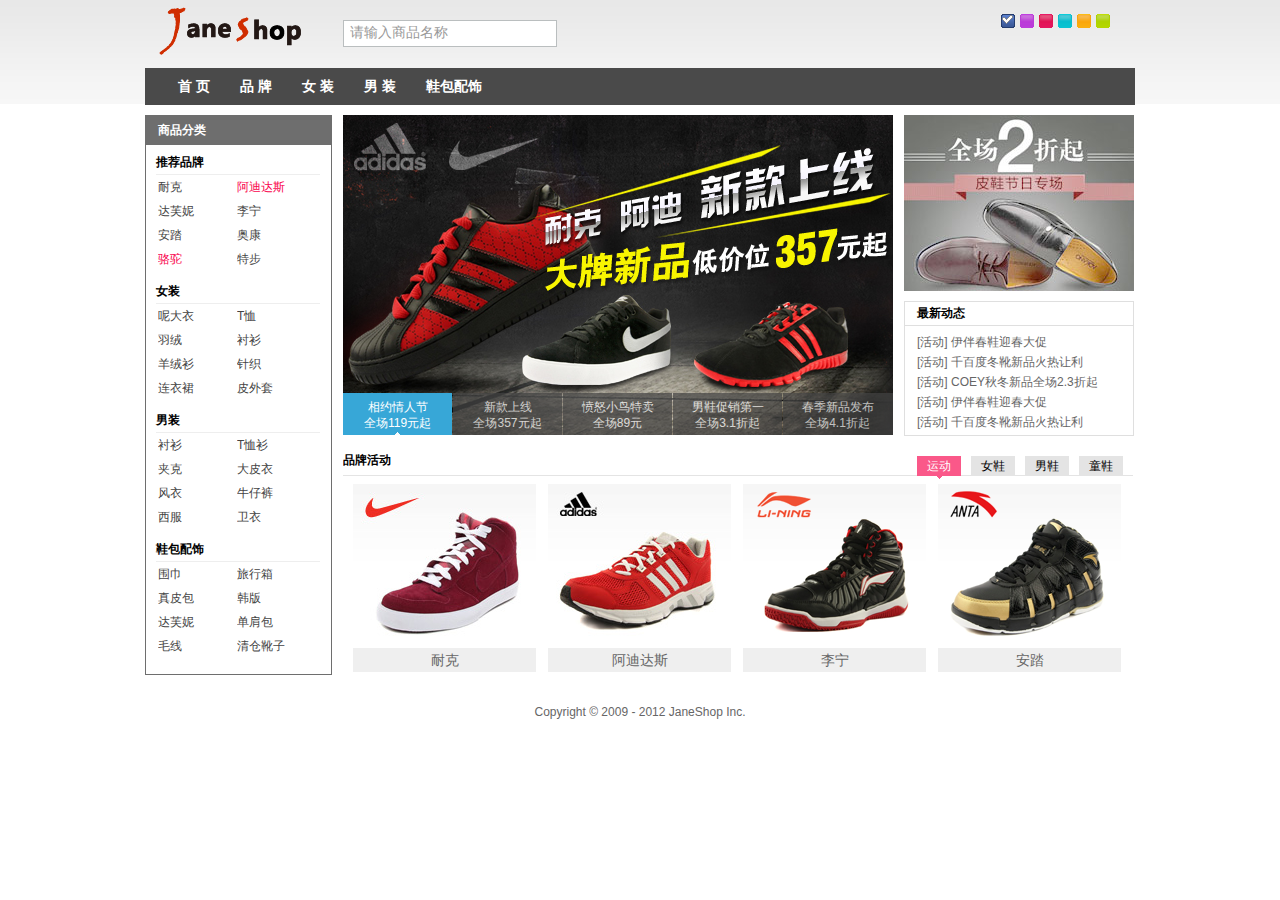
<file: lianxi/实例练习/index.html>
<!DOCTYPE html PUBLIC "-//W3C//DTD XHTML 1.0 Transitional//EN"
        "http://www.w3.org/TR/xhtml1/DTD/xhtml1-transitional.dtd">
<html xmlns="http://www.w3.org/1999/xhtml">
<head>
    <meta http-equiv="Content-Type" content="text/html; charset=utf-8"/>
    <title>Jane shopping</title>
    <link rel="stylesheet" href="styles/reset.css" type="text/css"/>
    <link rel="stylesheet" href="styles/main.css" type="text/css"/>
    <link rel="stylesheet" href="styles/skin/skin_0.css" type="text/css" id="cssfile"/>

</head>
<body>
<!--头部开始-->
<div id="header">
    <div class="contWidth">
        <a class="logo" href="#nogo"><img src="images/logo.gif" alt="JaneShop"/></a>
        <div class="search">
            <input type="text" id="inputSearch" class="" value="请输入商品名称"/>
        </div>
        <ul id="skin">
            <li id="skin_0" title="蓝色" class="selected">蓝色</li>
            <li id="skin_1" title="紫色">紫色</li>
            <li id="skin_2" title="红色">红色</li>
            <li id="skin_3" title="天蓝色">天蓝色</li>
            <li id="skin_4" title="橙色">橙色</li>
            <li id="skin_5" title="淡绿色">淡绿色</li>
        </ul>
        <!-- 导航 start -->
        <div id="nav" class="mainNav">
            <ul class="nav">
                <li><a href="#">首 页</a></li>
                <li><a href="#">品 牌</a>
                    <div class="jnNav">
                        <div class="subitem">
                            <dl class="fore">
                                <dt>
                                    <a href="#nogo">品牌：</a>
                                </dt>
                                <dd>
                                    <em><a href="#nogo">耐克</a></em>
                                    <em><a href="#nogo">阿迪达斯</a></em>
                                    <em><a href="#nogo">达芙妮</a></em>
                                    <em><a href="#nogo">李宁</a></em>
                                    <em><a href="#nogo">安踏</a></em>
                                    <em><a href="#nogo">奥康</a></em>
                                    <em><a href="#nogo">骆驼</a></em>
                                    <em><a href="#nogo">特步</a></em>
                                    <em><a href="#nogo">耐克</a></em>
                                    <em><a href="#nogo">阿迪达斯</a></em>
                                    <em><a href="#nogo">达芙妮</a></em>
                                    <em><a href="#nogo">李宁</a></em>
                                    <em class="noborder"><a href="#nogo">特步</a></em>
                                </dd>
                            </dl>
                            <dl>
                                <dt>
                                    <a href="#nogo">品牌：</a>
                                </dt>
                                <dd>
                                    <em><a href="#nogo">耐克</a></em>
                                    <em><a href="#nogo">阿迪达斯</a></em>
                                    <em><a href="#nogo">达芙妮</a></em>
                                    <em><a href="#nogo">李宁</a></em>
                                    <em><a href="#nogo">安踏</a></em>
                                    <em><a href="#nogo">奥康</a></em>
                                    <em><a href="#nogo">骆驼</a></em>
                                    <em><a href="#nogo">特步</a></em>
                                    <em><a href="#nogo">耐克</a></em>
                                    <em><a href="#nogo">阿迪达斯</a></em>
                                    <em><a href="#nogo">达芙妮</a></em>
                                    <em><a href="#nogo">李宁</a></em>
                                    <em class="noborder"><a href="#nogo">特步</a></em>
                                </dd>
                            </dl>
                        </div>
                    </div>
                </li>
                <li><a href="#">女 装</a>
                    <div class="jnNav">
                        <div class="subitem">
                            <dl class="fore">
                                <dt>
                                    <a href="#nogo">女 装：</a>
                                </dt>
                                <dd>
                                    <em><a href="#nogo">耐克</a></em>
                                    <em><a href="#nogo">阿迪达斯</a></em>
                                    <em><a href="#nogo">达芙妮</a></em>
                                    <em><a href="#nogo">李宁</a></em>
                                    <em><a href="#nogo">安踏</a></em>
                                    <em><a href="#nogo">奥康</a></em>
                                    <em><a href="#nogo">骆驼</a></em>
                                    <em><a href="#nogo">特步</a></em>
                                    <em><a href="#nogo">耐克</a></em>
                                    <em><a href="#nogo">阿迪达斯</a></em>
                                    <em><a href="#nogo">达芙妮</a></em>
                                    <em><a href="#nogo">李宁</a></em>
                                    <em class="noborder"><a href="#nogo">特步</a></em>
                                </dd>
                            </dl>
                            <dl>
                                <dt>
                                    <a href="#nogo">女 装：</a>
                                </dt>
                                <dd>
                                    <em><a href="#nogo">耐克</a></em>
                                    <em><a href="#nogo">阿迪达斯</a></em>
                                    <em><a href="#nogo">达芙妮</a></em>
                                    <em><a href="#nogo">李宁</a></em>
                                    <em><a href="#nogo">安踏</a></em>
                                    <em><a href="#nogo">奥康</a></em>
                                    <em><a href="#nogo">骆驼</a></em>
                                    <em><a href="#nogo">特步</a></em>
                                    <em><a href="#nogo">耐克</a></em>
                                    <em><a href="#nogo">阿迪达斯</a></em>
                                    <em><a href="#nogo">达芙妮</a></em>
                                    <em><a href="#nogo">李宁</a></em>
                                    <em class="noborder"><a href="#nogo">特步</a></em>
                                </dd>
                            </dl>
                        </div>
                    </div>
                </li>
                <li><a href="#">男 装</a>
                    <div class="jnNav">
                        <div class="subitem">
                            <dl class="fore">
                                <dt>
                                    <a href="#nogo">男 装：</a>
                                </dt>
                                <dd>
                                    <em><a href="#nogo">耐克</a></em>
                                    <em><a href="#nogo">阿迪达斯</a></em>
                                    <em><a href="#nogo">达芙妮</a></em>
                                    <em><a href="#nogo">李宁</a></em>
                                    <em><a href="#nogo">安踏</a></em>
                                    <em><a href="#nogo">奥康</a></em>
                                    <em><a href="#nogo">骆驼</a></em>
                                    <em><a href="#nogo">特步</a></em>
                                    <em><a href="#nogo">耐克</a></em>
                                    <em><a href="#nogo">阿迪达斯</a></em>
                                    <em><a href="#nogo">达芙妮</a></em>
                                    <em><a href="#nogo">李宁</a></em>
                                    <em class="noborder"><a href="#nogo">特步</a></em>
                                </dd>
                            </dl>
                            <dl>
                                <dt>
                                    <a href="#nogo">男 装：</a>
                                </dt>
                                <dd>
                                    <em><a href="#nogo">耐克</a></em>
                                    <em><a href="#nogo">阿迪达斯</a></em>
                                    <em><a href="#nogo">达芙妮</a></em>
                                    <em><a href="#nogo">李宁</a></em>
                                    <em><a href="#nogo">安踏</a></em>
                                    <em><a href="#nogo">奥康</a></em>
                                    <em><a href="#nogo">骆驼</a></em>
                                    <em><a href="#nogo">特步</a></em>
                                    <em><a href="#nogo">耐克</a></em>
                                    <em><a href="#nogo">阿迪达斯</a></em>
                                    <em><a href="#nogo">达芙妮</a></em>
                                    <em><a href="#nogo">李宁</a></em>
                                    <em class="noborder"><a href="#nogo">特步</a></em>
                                </dd>
                            </dl>
                        </div>
                    </div>
                </li>
                <li><a href="#">鞋包配饰</a></li>
            </ul>
        </div>
        <!-- 导航 end -->
    </div>
</div>
<!--头部结束-->
<!--主体开始-->
<div id="content">
    <div class="janeshop">
        <!-- 商品分类 start -->
        <div id="jnCatalog">
            <h2 title="商品分类">商品分类</h2>
            <div class="jnCatainfo">
                <h3>推荐品牌</h3>
                <ul>
                    <li><a href="#nogo">耐克</a></li>
                    <li><a href="#nogo" class="promoted">阿迪达斯</a></li>
                    <li><a href="#nogo">达芙妮</a></li>
                    <li><a href="#nogo">李宁</a></li>
                    <li><a href="#nogo">安踏</a></li>
                    <li><a href="#nogo">奥康</a></li>
                    <li><a href="#nogo" class="promoted">骆驼</a></li>
                    <li><a href="#nogo">特步</a></li>
                </ul>
                <br class="clear"/>
                <h3>女装</h3>
                <ul>
                    <li><a href="#nogo">呢大衣</a></li>
                    <li><a href="#nogo">T恤</a></li>
                    <li><a href="#nogo">羽绒</a></li>
                    <li><a href="#nogo">衬衫</a></li>
                    <li><a href="#nogo">羊绒衫</a></li>
                    <li><a href="#nogo">针织</a></li>
                    <li><a href="#nogo">连衣裙</a></li>
                    <li><a href="#nogo">皮外套</a></li>
                </ul>
                <br class="clear"/>
                <h3>男装</h3>
                <ul>
                    <li><a href="#nogo">衬衫</a></li>
                    <li><a href="#nogo">T恤衫</a></li>
                    <li><a href="#nogo">夹克</a></li>
                    <li><a href="#nogo">大皮衣</a></li>
                    <li><a href="#nogo">风衣</a></li>
                    <li><a href="#nogo">牛仔裤</a></li>
                    <li><a href="#nogo">西服</a></li>
                    <li><a href="#nogo">卫衣</a></li>
                </ul>
                <br class="clear"/>
                <h3>鞋包配饰</h3>
                <ul>
                    <li><a href="#nogo">围巾</a></li>
                    <li><a href="#nogo">旅行箱</a></li>
                    <li><a href="#nogo">真皮包</a></li>
                    <li><a href="#nogo">韩版</a></li>
                    <li><a href="#nogo">达芙妮</a></li>
                    <li><a href="#nogo">单肩包</a></li>
                    <li><a href="#nogo">毛线</a></li>
                    <li><a href="#nogo">清仓靴子</a></li>
                </ul>
                <br class="clear"/>
            </div>
        </div>
        <!-- 商品分类 end -->

        <!-- 大屏广告 start -->
        <div id="jnImageroll">
            <a href="#nogo" id="JS_imgWrap">
                <img src="images/ads/1.jpg" alt="相约情人节"/>
                <img src="images/ads/2.jpg" alt="新款上线"/>
                <img src="images/ads/3.jpg" alt="愤怒小鸟特卖"/>
                <img src="images/ads/4.jpg" alt="男鞋促销第一波"/>
                <img src="images/ads/5.jpg" alt="春季新品发布"/>
            </a>
            <div>
                <a href="###1" class="chos"><em>相约情人节</em><em>全场119元起</em></a>
                <a href="###2"><em>新款上线</em><em>全场357元起</em></a>
                <a href="###3"><em>愤怒小鸟特卖</em><em>全场89元</em></a>
                <a href="###4"><em>男鞋促销第一波</em><em>全场3.1折起</em></a>
                <a href="###5" class="last"><em>春季新品发布</em><em>全场4.1折起</em></a>
            </div>
        </div>
        <!-- 大屏广告 end -->

        <!-- 最新动态 start -->
        <div id="jnNotice">
            <div id="jnMiaosha">
                <a href="#nogo" class="JS_css3"><img src="images/upload/20120216.jpg" alt="冬品清仓"/></a>
            </div>
            <div id="jnNoticeInfo">
                <h2 title="最新动态">最新动态</h2>
                <ul>
                    <li><a href="###1" class="tooltip" title="[活动] 伊伴春鞋迎春大促">[活动] 伊伴春鞋迎春大促</a></li>
                    <li><a href="###2" class="tooltip" title="[活动] 千百度冬靴新品火热让利">[活动] 千百度冬靴新品火热让利</a></li>
                    <li><a href="###3" class="tooltip" title="[活动] COEY秋冬新品全场2.3折起">[活动] COEY秋冬新品全场2.3折起</a></li>
                    <li><a href="###4" class="tooltip" title="[活动] 伊伴春鞋迎春大促">[活动] 伊伴春鞋迎春大促</a></li>
                    <li><a href="###5" class="tooltip" title="[活动] 千百度冬靴新品火热让利">[活动] 千百度冬靴新品火热让利</a></li>
                    <li><a href="###6" class="tooltip" title="[活动] COEY秋冬新品全场2.3折起">[活动] COEY秋冬新品全场2.3折起</a></li>
                </ul>
                <br class="clear"/>
            </div>
        </div>
        <!-- 最新动态 end -->

        <!-- 品牌活动 start -->
        <div id="jnBrand">
            <div id="jnBrandTab">
                <h2 title="品牌活动">品牌活动</h2>
                <ul>
                    <li class="chos"><a title="运动" href="#nogo">运动</a></li>
                    <li><a title="女鞋" href="#nogo">女鞋</a></li>
                    <li><a title="男鞋" href="#nogo">男鞋</a></li>
                    <li><a title="Applife" href="#nogo">童鞋</a></li>
                </ul>
            </div>
            <div id="jnBrandContent">
                <div id="jnBrandList">
                    <ul>
                        <li>
                            <a href="###1" class="JS_live"><img alt="耐克" src="images/upload/20120217.jpg"/></a>
                            <span><a href="###1">耐克</a></span>
                        </li>
                        <li>
                            <a href="###2" class="JS_live"><img alt="阿迪达斯" src="images/upload/20120218.jpg"/></a>
                            <span><a href="###2">阿迪达斯</a></span>
                        </li>
                        <li>
                            <a href="###3" class="JS_live"><img alt="李宁" src="images/upload/20120219.png"/></a>
                            <span><a href="###3">李宁</a></span>
                        </li>
                        <li>
                            <a href="###4" class="JS_live"><img alt="安踏" src="images/upload/20120220.png"/></a>
                            <span><a href="###4">安踏</a></span>
                        </li>
                        <li>
                            <a href="###1" class="JS_live"><img alt="耐克" src="images/upload/20120217.jpg"/></a>
                            <span><a href="###1">耐克</a></span>
                        </li>
                        <li>
                            <a href="###2" class="JS_live"><img alt="阿迪达斯" src="images/upload/20120218.jpg"/></a>
                            <span><a href="###2">阿迪达斯</a></span>
                        </li>
                        <li>
                            <a href="###3" class="JS_live"><img alt="李宁" src="images/upload/20120219.png"/></a>
                            <span><a href="###3">李宁</a></span>
                        </li>
                        <li>
                            <a href="###4" class="JS_live"><img alt="安踏" src="images/upload/20120220.png"/></a>
                            <span><a href="###4">安踏</a></span>
                        </li>
                        <li>
                            <a href="###1" class="JS_live"><img alt="耐克" src="images/upload/20120217.jpg"/></a>
                            <span><a href="###1">耐克</a></span>
                        </li>
                        <li>
                            <a href="###2" class="JS_live"><img alt="阿迪达斯" src="images/upload/20120218.jpg"/></a>
                            <span><a href="###2">阿迪达斯</a></span>
                        </li>
                        <li>
                            <a href="###3" class="JS_live"><img alt="李宁" src="images/upload/20120219.png"/></a>
                            <span><a href="###3">李宁</a></span>
                        </li>
                        <li>
                            <a href="###4" class="JS_live"><img alt="安踏" src="images/upload/20120220.png"/></a>
                            <span><a href="###4">安踏</a></span>
                        </li>
                        <li>
                            <a href="###1" class="JS_live"><img alt="耐克" src="images/upload/20120217.jpg"/></a>
                            <span><a href="###1">耐克</a></span>
                        </li>
                        <li>
                            <a href="###2" class="JS_live"><img alt="阿迪达斯" src="images/upload/20120218.jpg"/></a>
                            <span><a href="###2">阿迪达斯</a></span>
                        </li>
                        <li>
                            <a href="###3" class="JS_live"><img alt="李宁" src="images/upload/20120219.png"/></a>
                            <span><a href="###3">李宁</a></span>
                        </li>
                        <li>
                            <a href="###4" class="JS_live"><img alt="安踏" src="images/upload/20120220.png"/></a>
                            <span><a href="###4">安踏</a></span>
                        </li>
                    </ul>
                </div>
            </div>
        </div>
        <!-- 品牌活动 end -->

    </div>
</div>
<!--主体结束-->
<!--底部开始-->
<div id="footer">Copyright &copy; 2009 - 2012 JaneShop Inc.</div>
<!--底部结束-->
<script type="text/javascript" src="jquery-2.2.2.min.js"></script>
<script type="text/javascript">
    $(function () {



















    });
</script>
</body>
</html>
</file>
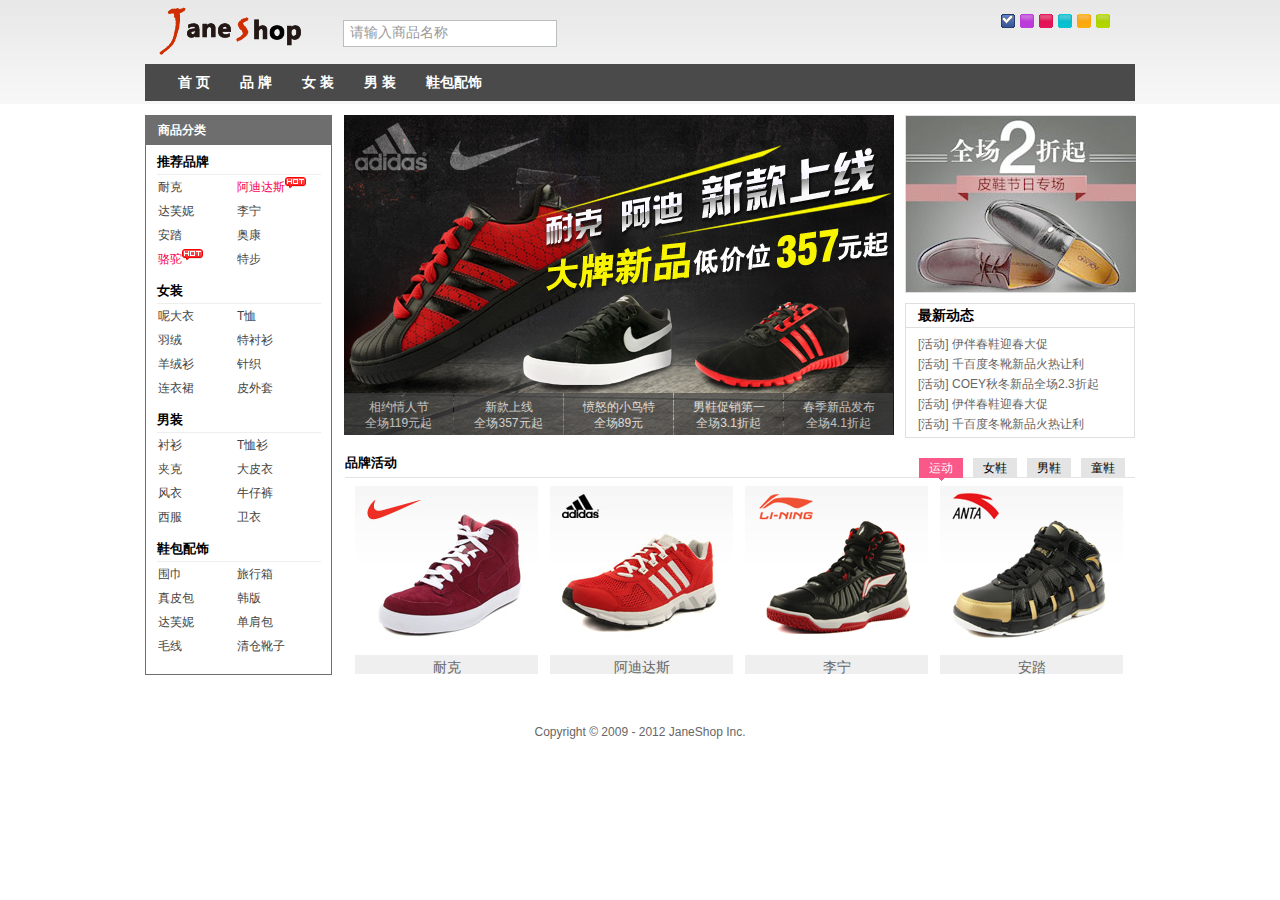
<file: Jane shop.html>
<!DOCTYPE html>
<html lang="en">
<head>
    <meta charset="UTF-8">
    <title>Jane shop</title>
    <link rel="stylesheet" href="assets/Jane_shop.css">
</head>
<body>
<div class="container clear">
<!--版头-->
    <div class="header">
        <div class="header1 clear">
            <div class="top clear">
                <a href="" class="logo"><img src="assets/image/logo.gif" alt=""></a>
                <div class="search">
                    <form action="">
                        <input type="text" value="请输入商品名称">
                    </form>
                </div>
                <div class="skin">
                    <ul>
                        <li id="skin_0" class="color" ><a href="#" ></a></li>
                        <li id="skin_1"><a href="#"></a></li>
                        <li id="skin_2"><a href="#"></a></li>
                        <li id="skin_3"><a href="#"></a></li>
                        <li id="skin_4"><a href="#"></a></li>
                        <li id="skin_5"><a href="#"></a></li>
                    </ul>
                </div>
            </div>
            <div class="nav">
                <ul class="clear">
                    <li><a href="">首 页</a></li>
                    <li>
                        <a href="">品 牌</a>
                        <div class="info">
                            <dl class="top">
                                <dt><a href="">品牌：</a></dt>
                                <dd>
                                    <em><a href="">耐克</a></em>
                                    <em><a href="">阿迪达斯</a></em>
                                    <em><a href="">达芙妮</a></em>
                                    <em><a href="">李宁</a></em>
                                    <em><a href="">安踏</a></em>
                                    <em><a href="">奥康</a></em>
                                    <em><a href="">骆驼</a></em>
                                    <em><a href="">耐克</a></em>
                                    <em><a href="">阿迪达斯</a></em>
                                    <em><a href="">达芙妮</a></em>
                                    <em><a href="">李宁</a></em>
                                    <em><a href="">安踏</a></em>
                                </dd>
                            </dl>
                            <dl class="bottom">
                                <dt><a href="">品牌：</a></dt>
                                <dd>
                                    <em><a href="">耐克</a></em>
                                    <em><a href="">阿迪达斯</a></em>
                                    <em><a href="">达芙妮</a></em>
                                    <em><a href="">李宁</a></em>
                                    <em><a href="">安踏</a></em>
                                    <em><a href="">奥康</a></em>
                                    <em><a href="">骆驼</a></em>
                                    <em><a href="">耐克</a></em>
                                    <em><a href="">阿迪达斯</a></em>
                                    <em><a href="">达芙妮</a></em>
                                    <em><a href="">李宁</a></em>
                                    <em><a href="">安踏</a></em>
                                </dd>
                            </dl>
                        </div>
                    </li>
                    <li><a href="">女 装</a>
                        <div class="info">
                            <dl class="top">
                                <dt><a href="">女装：</a></dt>
                                <dd>
                                    <em><a href="">耐克</a></em>
                                    <em><a href="">阿迪达斯</a></em>
                                    <em><a href="">达芙妮</a></em>
                                    <em><a href="">李宁</a></em>
                                    <em><a href="">安踏</a></em>
                                    <em><a href="">奥康</a></em>
                                    <em><a href="">骆驼</a></em>
                                    <em><a href="">耐克</a></em>
                                    <em><a href="">阿迪达斯</a></em>
                                    <em><a href="">达芙妮</a></em>
                                    <em><a href="">李宁</a></em>
                                    <em><a href="">安踏</a></em>
                                </dd>
                            </dl>
                            <dl class="bottom">
                                <dt><a href="">女装：</a></dt>
                                <dd>
                                    <em><a href="">耐克</a></em>
                                    <em><a href="">阿迪达斯</a></em>
                                    <em><a href="">达芙妮</a></em>
                                    <em><a href="">李宁</a></em>
                                    <em><a href="">安踏</a></em>
                                    <em><a href="">奥康</a></em>
                                    <em><a href="">骆驼</a></em>
                                    <em><a href="">耐克</a></em>
                                    <em><a href="">阿迪达斯</a></em>
                                    <em><a href="">达芙妮</a></em>
                                    <em><a href="">李宁</a></em>
                                    <em><a href="">安踏</a></em>
                                </dd>
                            </dl>
                        </div>
                    </li>
                    <li><a href="">男 装</a>
                        <div class="info">
                            <dl class="top">
                                <dt><a href="">男装：</a></dt>
                                <dd>
                                    <em><a href="">耐克</a></em>
                                    <em><a href="">阿迪达斯</a></em>
                                    <em><a href="">达芙妮</a></em>
                                    <em><a href="">李宁</a></em>
                                    <em><a href="">安踏</a></em>
                                    <em><a href="">奥康</a></em>
                                    <em><a href="">骆驼</a></em>
                                    <em><a href="">耐克</a></em>
                                    <em><a href="">阿迪达斯</a></em>
                                    <em><a href="">达芙妮</a></em>
                                    <em><a href="">李宁</a></em>
                                    <em><a href="">安踏</a></em>
                                </dd>
                            </dl>
                            <dl class="bottom">
                                <dt><a href="">男装：</a></dt>
                                <dd>
                                    <em><a href="">耐克</a></em>
                                    <em><a href="">阿迪达斯</a></em>
                                    <em><a href="">达芙妮</a></em>
                                    <em><a href="">李宁</a></em>
                                    <em><a href="">安踏</a></em>
                                    <em><a href="">奥康</a></em>
                                    <em><a href="">骆驼</a></em>
                                    <em><a href="">耐克</a></em>
                                    <em><a href="">阿迪达斯</a></em>
                                    <em><a href="">达芙妮</a></em>
                                    <em><a href="">李宁</a></em>
                                    <em><a href="">安踏</a></em>

                                </dd>
                            </dl>
                        </div>
                    </li>
                    <li><a href="">鞋包配饰</a></li>
                </ul>
            </div>
        </div>
    </div>


    <div class="content clear">
        <!--商品分类-->
        <div class="left clear">
            <h2>商品分类</h2>
            <div class="menu clear">
                <div class="menu_1">
                    <h3>推荐品牌</h3>
                    <ul>
                        <li><a href="">耐克</a></li>
                        <li><a href="" class="hot">阿迪达斯<s></s></a></li>
                        <li><a href="">达芙妮</a></li>
                        <li><a href="">李宁</a></li>
                        <li><a href="">安踏</a></li>
                        <li><a href="">奥康</a></li>
                        <li><a href="" class="hot">骆驼<s></s></a></li>
                        <li><a href="">特步</a></li>
                    </ul>
                </div>
                <div class="meun_2">
                    <h3>女装</h3>
                    <ul>
                        <li><a href="">呢大衣</a></li>
                        <li><a href="">T恤</a></li>
                        <li><a href="">羽绒</a></li>
                        <li><a href="">特衬衫</a></li>
                        <li><a href="">羊绒衫</a></li>
                        <li><a href="">针织</a></li>
                        <li><a href="">连衣裙</a></li>
                        <li><a href="">皮外套</a></li>
                    </ul>
                </div>
                <div class="meun_3">
                    <h3>男装</h3>
                    <ul>
                        <li><a href="">衬衫</a></li>
                        <li><a href="">T恤衫</a></li>
                        <li><a href="">夹克</a></li>
                        <li><a href="">大皮衣</a></li>
                        <li><a href="">风衣</a></li>
                        <li><a href="">牛仔裤</a></li>
                        <li><a href="">西服</a></li>
                        <li><a href="">卫衣</a></li>
                    </ul>
                </div>
                <div class="meun_4">
                    <h3>鞋包配饰</h3>
                    <ul>
                        <li><a href="">围巾</a></li>
                        <li><a href="">旅行箱</a></li>
                        <li><a href="">真皮包</a></li>
                        <li><a href="">韩版</a></li>
                        <li><a href="">达芙妮</a></li>
                        <li><a href="">单肩包</a></li>
                        <li><a href="">毛线</a></li>
                        <li><a href="">清仓靴子</a></li>
                    </ul>
                </div>
            </div>
        </div>
<!--右侧内容-->
        <div class="right clear">
            <div class="top clear">
<!--大屏广告-->
                <div class="bd">
                    <ul class="picture">
                        <li><a href="#"><img src="assets/image/1.jpg" alt=""></a></li>
                        <li><a href="#"><img src="assets/image/2.jpg" alt=""></a></li>
                        <li><a href="#"><img src="assets/image/3.jpg" alt=""></a></li>
                        <li><a href="#"><img src="assets/image/4.jpg" alt=""></a></li>
                        <li><a href="#"><img src="assets/image/5.jpg" alt=""></a></li>
                    </ul>
                    <div class="explain">
                        <ul>
                            <li><a href="#">
                                <div>相约情人节</div>
                                <div>全场119元起</div>
                            </a></li>
                            <li><a href="#">
                                <div>新款上线</div>
                                <div>全场357元起</div>
                            </a></li>
                            <li><a href="#">
                                <div>愤怒的小鸟特卖</div>
                                <div>全场89元</div>
                            </a></li>
                            <li><a href="#">
                                <div>男鞋促销第一波</div>
                                <div>全场3.1折起</div>
                            </a></li>
                            <li><a href="#">
                                <div>春季新品发布</div>
                                <div>全场4.1折起</div>
                            </a></li>
                        </ul>

                    </div>
                </div>
<!-- 右宣-->
                <div class="right_r clear">
                    <div class="bd_2">
                        <a href="">
                            <img src="assets/image/bd_2.jpg" alt="">
                        </a>
                    </div>
                    <div class="notice">
                        <h2>最新动态</h2>
                        <ul>
                            <li><a href="">[活动] 伊伴春鞋迎春大促</a></li>
                            <li><a href="">[活动] 千百度冬靴新品火热让利</a></li>
                            <li><a href="">[活动] COEY秋冬新品全场2.3折起</a></li>
                            <li><a href="">[活动] 伊伴春鞋迎春大促</a></li>
                            <li><a href="">[活动] 千百度冬靴新品火热让利</a></li>
                        </ul>
                    </div>
                </div>
            </div>
            <div class="bottom clear">
                <div class="nav3">
                    <h2>品牌活动</h2>
                    <ul>
                        <li class="chos" ><a href="#">运动</a></li>
                        <li><a href="#">女鞋</a></li>
                        <li><a href="#">男鞋</a></li>
                        <li><a href="#">童鞋</a></li>
                    </ul>
                </div>
                <div class="brand clear">
                    <ul class="clear">
                        <li>
                        <a href="#">
                            <img src="assets/image/耐克.jpg" alt="">
                            <div></div>
                        </a>
                        <span><a href="#">耐克</a></span>
                    </li>
                        <li>
                            <a href="#"><img src="assets/image/阿迪达斯.jpg" alt=""> <div></div></a>
                            <span><a href="#">阿迪达斯</a></span>
                        </li>
                        <li>
                            <a href="#"><img src="assets/image/李宁.png" alt=""> <div></div></a>
                            <span><a href="#">李宁</a></span>
                        </li>
                        <li>
                            <a href="#"><img src="assets/image/安踏.png" alt=""> <div></div></a>
                            <span><a href="#">安踏</a></span>
                        </li>
                        <li>
                            <a href="#">
                                <img src="assets/image/耐克.jpg" alt="">
                                <div></div>
                            </a>
                            <span><a href="#">耐克</a></span>
                        </li>
                        <li>
                            <a href="#"><img src="assets/image/阿迪达斯.jpg" alt=""> <div></div></a>
                            <span><a href="#">阿迪达斯</a></span>
                        </li>
                        <li>
                            <a href="#"><img src="assets/image/李宁.png" alt=""> <div></div></a>
                            <span><a href="#">李宁</a></span>
                        </li>
                        <li>
                            <a href="#"><img src="assets/image/安踏.png" alt=""> <div></div></a>
                            <span><a href="#">安踏</a></span>
                        </li>
                        <li>
                            <a href="#">
                                <img src="assets/image/耐克.jpg" alt="">
                                <div></div>
                            </a>
                            <span><a href="#">耐克</a></span>
                        </li>
                        <li>
                            <a href="#"><img src="assets/image/阿迪达斯.jpg" alt=""> <div></div></a>
                            <span><a href="#">阿迪达斯</a></span>
                        </li>
                        <li>
                            <a href="#"><img src="assets/image/李宁.png" alt=""> <div></div></a>
                            <span><a href="#">李宁</a></span>
                        </li>
                        <li>
                            <a href="#"><img src="assets/image/安踏.png" alt=""> <div></div></a>
                            <span><a href="#">安踏</a></span>
                        </li>
                        <li>
                            <a href="#">
                                <img src="assets/image/耐克.jpg" alt="">
                                <div></div>
                            </a>
                            <span><a href="#">耐克</a></span>
                        </li>
                        <li>
                            <a href="#"><img src="assets/image/阿迪达斯.jpg" alt=""> <div></div></a>
                            <span><a href="#">阿迪达斯</a></span>
                        </li>
                        <li>
                            <a href="#"><img src="assets/image/李宁.png" alt=""> <div></div></a>
                            <span><a href="#">李宁</a></span>
                        </li>
                        <li>
                            <a href="#"><img src="assets/image/安踏.png" alt=""> <div></div></a>
                            <span><a href="#">安踏</a></span>
                        </li>


                    </ul>
                </div>
            </div>
        </div>
    </div>

    <!--底部公司-->
    <div class="footer">Copyright © 2009 - 2012 JaneShop Inc.</div>


    <script src="jquery-3.4.1.js"></script>
    <script src="assets/jane_shop.js"></script>
</div>
</body>
</html>
</file>
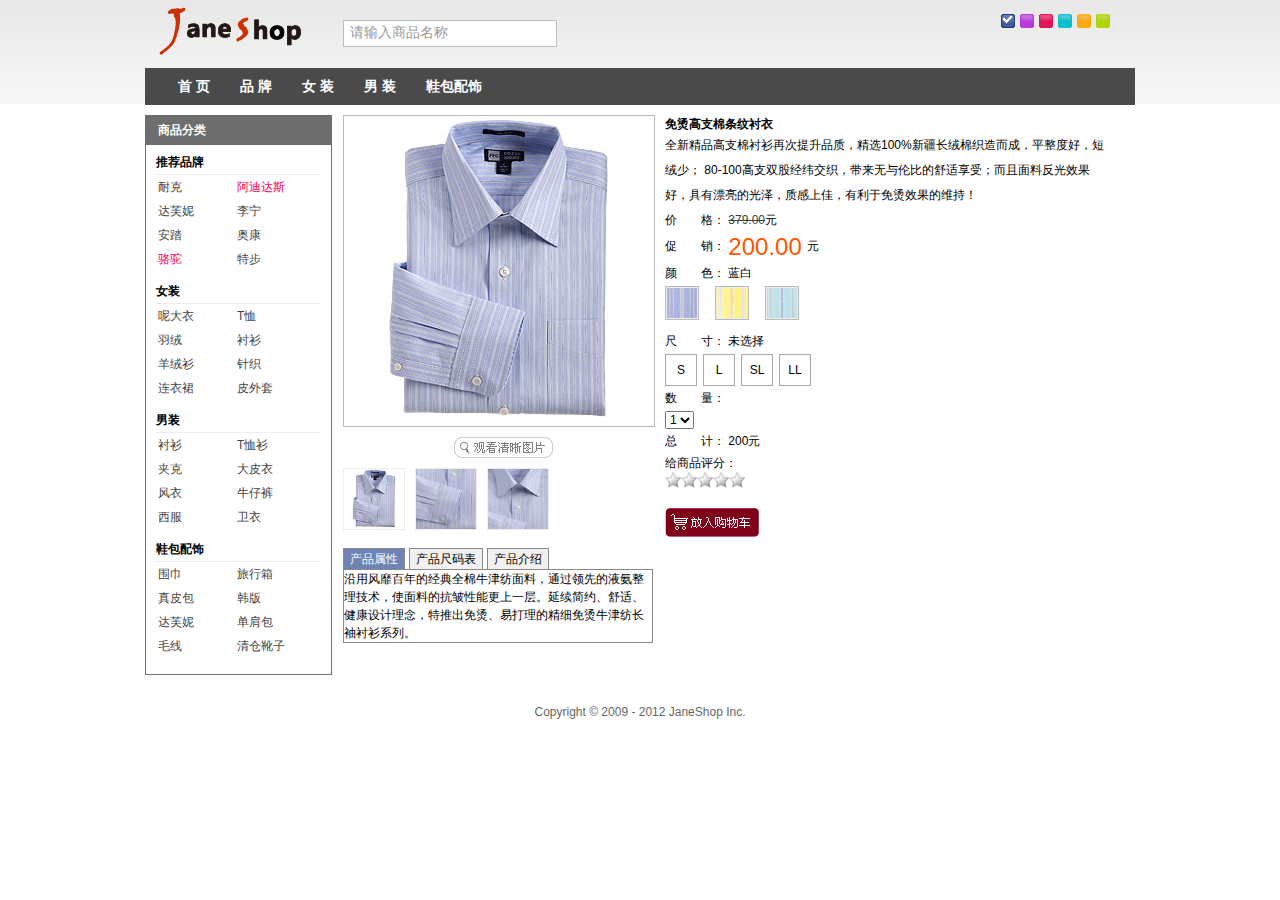
<file: lianxi/实例练习/detail.html>
<!DOCTYPE html PUBLIC "-//W3C//DTD XHTML 1.0 Transitional//EN"
        "http://www.w3.org/TR/xhtml1/DTD/xhtml1-transitional.dtd">
<html xmlns="http://www.w3.org/1999/xhtml">
<head>
    <meta http-equiv="Content-Type" content="text/html; charset=utf-8"/>
    <title>Jane shopping</title>
    <link rel="stylesheet" href="styles/reset.css" type="text/css"/>
    <link rel="stylesheet" href="styles/main.css" type="text/css"/>
    <link rel="stylesheet" href="styles/thickbox.css" type="text/css"/>
    <link rel="stylesheet" href='styles/box.css' type='text/css'/>
    <link rel="stylesheet" href="styles/skin/skin_0.css" type="text/css" id="cssfile"/>

</head>
<body>
<!--头部开始-->
<div id="header">
    <div class="contWidth">
        <a class="logo" href="#nogo"><img src="images/logo.gif" alt="JaneShop"/></a>
        <div class="search">
            <input type="text" id="inputSearch" class="" value="请输入商品名称"/>
        </div>
        <ul id="skin">
            <li id="skin_0" title="蓝色" class="selected">蓝色</li>
            <li id="skin_1" title="紫色">紫色</li>
            <li id="skin_2" title="红色">红色</li>
            <li id="skin_3" title="天蓝色">天蓝色</li>
            <li id="skin_4" title="橙色">橙色</li>
            <li id="skin_5" title="淡绿色">淡绿色</li>
        </ul>
        <!-- 导航 start -->
        <div id="nav" class="mainNav">
            <ul class="nav">
                <li><a href="#">首 页</a></li>
                <li><a href="#">品 牌</a>
                    <div class="jnNav">
                        <div class="subitem">
                            <dl class="fore">
                                <dt>
                                    <a href="#nogo">品牌：</a>
                                </dt>
                                <dd>
                                    <em><a href="#nogo">耐克</a></em>
                                    <em><a href="#nogo">阿迪达斯</a></em>
                                    <em><a href="#nogo">达芙妮</a></em>
                                    <em><a href="#nogo">李宁</a></em>
                                    <em><a href="#nogo">安踏</a></em>
                                    <em><a href="#nogo">奥康</a></em>
                                    <em><a href="#nogo">骆驼</a></em>
                                    <em><a href="#nogo">特步</a></em>
                                    <em><a href="#nogo">耐克</a></em>
                                    <em><a href="#nogo">阿迪达斯</a></em>
                                    <em><a href="#nogo">达芙妮</a></em>
                                    <em><a href="#nogo">李宁</a></em>
                                    <em class="noborder"><a href="#nogo">特步</a></em>
                                </dd>
                            </dl>
                            <dl>
                                <dt>
                                    <a href="#nogo">品牌：</a>
                                </dt>
                                <dd>
                                    <em><a href="#nogo">耐克</a></em>
                                    <em><a href="#nogo">阿迪达斯</a></em>
                                    <em><a href="#nogo">达芙妮</a></em>
                                    <em><a href="#nogo">李宁</a></em>
                                    <em><a href="#nogo">安踏</a></em>
                                    <em><a href="#nogo">奥康</a></em>
                                    <em><a href="#nogo">骆驼</a></em>
                                    <em><a href="#nogo">特步</a></em>
                                    <em><a href="#nogo">耐克</a></em>
                                    <em><a href="#nogo">阿迪达斯</a></em>
                                    <em><a href="#nogo">达芙妮</a></em>
                                    <em><a href="#nogo">李宁</a></em>
                                    <em class="noborder"><a href="#nogo">特步</a></em>
                                </dd>
                            </dl>
                        </div>
                    </div>
                </li>
                <li><a href="#">女 装</a>
                    <div class="jnNav">
                        <div class="subitem">
                            <dl class="fore">
                                <dt>
                                    <a href="#nogo">女 装：</a>
                                </dt>
                                <dd>
                                    <em><a href="#nogo">耐克</a></em>
                                    <em><a href="#nogo">阿迪达斯</a></em>
                                    <em><a href="#nogo">达芙妮</a></em>
                                    <em><a href="#nogo">李宁</a></em>
                                    <em><a href="#nogo">安踏</a></em>
                                    <em><a href="#nogo">奥康</a></em>
                                    <em><a href="#nogo">骆驼</a></em>
                                    <em><a href="#nogo">特步</a></em>
                                    <em><a href="#nogo">耐克</a></em>
                                    <em><a href="#nogo">阿迪达斯</a></em>
                                    <em><a href="#nogo">达芙妮</a></em>
                                    <em><a href="#nogo">李宁</a></em>
                                    <em class="noborder"><a href="#nogo">特步</a></em>
                                </dd>
                            </dl>
                            <dl>
                                <dt>
                                    <a href="#nogo">女 装：</a>
                                </dt>
                                <dd>
                                    <em><a href="#nogo">耐克</a></em>
                                    <em><a href="#nogo">阿迪达斯</a></em>
                                    <em><a href="#nogo">达芙妮</a></em>
                                    <em><a href="#nogo">李宁</a></em>
                                    <em><a href="#nogo">安踏</a></em>
                                    <em><a href="#nogo">奥康</a></em>
                                    <em><a href="#nogo">骆驼</a></em>
                                    <em><a href="#nogo">特步</a></em>
                                    <em><a href="#nogo">耐克</a></em>
                                    <em><a href="#nogo">阿迪达斯</a></em>
                                    <em><a href="#nogo">达芙妮</a></em>
                                    <em><a href="#nogo">李宁</a></em>
                                    <em class="noborder"><a href="#nogo">特步</a></em>
                                </dd>
                            </dl>
                        </div>
                    </div>
                </li>
                <li><a href="#">男 装</a>
                    <div class="jnNav">
                        <div class="subitem">
                            <dl class="fore">
                                <dt>
                                    <a href="#nogo">男 装：</a>
                                </dt>
                                <dd>
                                    <em><a href="#nogo">耐克</a></em>
                                    <em><a href="#nogo">阿迪达斯</a></em>
                                    <em><a href="#nogo">达芙妮</a></em>
                                    <em><a href="#nogo">李宁</a></em>
                                    <em><a href="#nogo">安踏</a></em>
                                    <em><a href="#nogo">奥康</a></em>
                                    <em><a href="#nogo">骆驼</a></em>
                                    <em><a href="#nogo">特步</a></em>
                                    <em><a href="#nogo">耐克</a></em>
                                    <em><a href="#nogo">阿迪达斯</a></em>
                                    <em><a href="#nogo">达芙妮</a></em>
                                    <em><a href="#nogo">李宁</a></em>
                                    <em class="noborder"><a href="#nogo">特步</a></em>
                                </dd>
                            </dl>
                            <dl>
                                <dt>
                                    <a href="#nogo">男 装：</a>
                                </dt>
                                <dd>
                                    <em><a href="#nogo">耐克</a></em>
                                    <em><a href="#nogo">阿迪达斯</a></em>
                                    <em><a href="#nogo">达芙妮</a></em>
                                    <em><a href="#nogo">李宁</a></em>
                                    <em><a href="#nogo">安踏</a></em>
                                    <em><a href="#nogo">奥康</a></em>
                                    <em><a href="#nogo">骆驼</a></em>
                                    <em><a href="#nogo">特步</a></em>
                                    <em><a href="#nogo">耐克</a></em>
                                    <em><a href="#nogo">阿迪达斯</a></em>
                                    <em><a href="#nogo">达芙妮</a></em>
                                    <em><a href="#nogo">李宁</a></em>
                                    <em class="noborder"><a href="#nogo">特步</a></em>
                                </dd>
                            </dl>
                        </div>
                    </div>
                </li>
                <li><a href="#">鞋包配饰</a></li>
            </ul>
        </div>
        <!-- 导航 end -->
    </div>
</div>
<!--头部结束-->
<!--主体开始-->
<div id="content">
    <div class="janeshop">
        <!-- 商品分类 start -->
        <div id="jnCatalog">
            <h2 title="商品分类">商品分类</h2>
            <div class="jnCatainfo">
                <h3>推荐品牌</h3>
                <ul>
                    <li><a href="#nogo">耐克</a></li>
                    <li><a href="#nogo" class="promoted">阿迪达斯</a></li>
                    <li><a href="#nogo">达芙妮</a></li>
                    <li><a href="#nogo">李宁</a></li>
                    <li><a href="#nogo">安踏</a></li>
                    <li><a href="#nogo">奥康</a></li>
                    <li><a href="#nogo" class="promoted">骆驼</a></li>
                    <li><a href="#nogo">特步</a></li>
                </ul>
                <br class="clear"/>
                <h3>女装</h3>
                <ul>
                    <li><a href="#nogo">呢大衣</a></li>
                    <li><a href="#nogo">T恤</a></li>
                    <li><a href="#nogo">羽绒</a></li>
                    <li><a href="#nogo">衬衫</a></li>
                    <li><a href="#nogo">羊绒衫</a></li>
                    <li><a href="#nogo">针织</a></li>
                    <li><a href="#nogo">连衣裙</a></li>
                    <li><a href="#nogo">皮外套</a></li>
                </ul>
                <br class="clear"/>
                <h3>男装</h3>
                <ul>
                    <li><a href="#nogo">衬衫</a></li>
                    <li><a href="#nogo">T恤衫</a></li>
                    <li><a href="#nogo">夹克</a></li>
                    <li><a href="#nogo">大皮衣</a></li>
                    <li><a href="#nogo">风衣</a></li>
                    <li><a href="#nogo">牛仔裤</a></li>
                    <li><a href="#nogo">西服</a></li>
                    <li><a href="#nogo">卫衣</a></li>
                </ul>
                <br class="clear"/>
                <h3>鞋包配饰</h3>
                <ul>
                    <li><a href="#nogo">围巾</a></li>
                    <li><a href="#nogo">旅行箱</a></li>
                    <li><a href="#nogo">真皮包</a></li>
                    <li><a href="#nogo">韩版</a></li>
                    <li><a href="#nogo">达芙妮</a></li>
                    <li><a href="#nogo">单肩包</a></li>
                    <li><a href="#nogo">毛线</a></li>
                    <li><a href="#nogo">清仓靴子</a></li>
                </ul>
                <br class="clear"/>
            </div>
        </div>
        <!-- 商品分类 end -->

        <!-- 商品信息 start -->
        <div id="jnProitem">
            <div class="jqzoomWrap">
                <a href="images/pro_img/blue_one_big.jpg" class="jqzoom" rel='gal1' title="免烫高支棉条纹衬衣">
                    <img src="images/pro_img/blue_one_small.jpg" title="免烫高支棉条纹衬衣" alt="免烫高支棉条纹衬衣" id="bigImg"/>
                </a>
            </div>
            <span>
                <a title="介绍文字" id="thickImg" href="images/pro_img/blue_one_big.jpg" class="thickbox">
                   <img src="images/look.gif" alt="点击看大图"/>
                </a>
            </span>
            <ul class="imgList">
                <li class="imgList_blue"><a href='javascript:void(0);'
                                            rel="{gallery: 'gal1', smallimage: 'images/pro_img/blue_one_small.jpg',largeimage: 'images/pro_img/blue_one_big.jpg'}"><img
                        src='images/pro_img/blue_one.jpg' alt=""/></a></li>
                <li class="imgList_blue"><a href='javascript:void(0);'
                                            rel="{gallery: 'gal1', smallimage: 'images/pro_img/blue_two_small.jpg',largeimage: 'images/pro_img/blue_two_big.jpg'}"><img
                        src='images/pro_img/blue_two.jpg' alt=""/></a></li>
                <li class="imgList_blue"><a href='javascript:void(0);'
                                            rel="{gallery: 'gal1', smallimage: 'images/pro_img/blue_three_small.jpg',largeimage: 'images/pro_img/blue_three_big.jpg'}"><img
                        src='images/pro_img/blue_three.jpg' alt=""/></a></li>

                <li class="imgList_green hide"><a href='javascript:void(0);'
                                                  rel="{gallery: 'gal1', smallimage: 'images/pro_img/green_one_small.jpg',largeimage: 'images/pro_img/green_one_big.jpg'}"><img
                        src='images/pro_img/green_one.jpg' alt=""/></a></li>
                <li class="imgList_green hide"><a href='javascript:void(0);'
                                                  rel="{gallery: 'gal1', smallimage: 'images/pro_img/green_two_small.jpg',largeimage: 'images/pro_img/green_two_big.jpg'}"><img
                        src='images/pro_img/green_two.jpg' alt=""/></a></li>

                <li class="imgList_yellow hide"><a href='javascript:void(0);'
                                                   rel="{gallery: 'gal1', smallimage: 'images/pro_img/yellow_one_small.jpg',largeimage: 'images/pro_img/yellow_one_big.jpg'}"><img
                        src='images/pro_img/yellow_one.jpg' alt=""/></a></li>
                <li class="imgList_yellow hide"><a href='javascript:void(0);'
                                                   rel="{gallery: 'gal1', smallimage: 'images/pro_img/yellow_two_small.jpg',largeimage: 'images/pro_img/yellow_two_big.jpg'}"><img
                        src='images/pro_img/yellow_two.jpg' alt=""/></a></li>
                <li class="imgList_yellow hide"><a href='javascript:void(0);'
                                                   rel="{gallery: 'gal1', smallimage: 'images/pro_img/yellow_three_small.jpg',largeimage: 'images/pro_img/yellow_three_big.jpg'}"><img
                        src='images/pro_img/yellow_three.jpg' alt=""/></a></li>

            </ul>
            <div class="tab">
                <div class="tab_menu">
                    <ul>
                        <li class="selected">产品属性</li>
                        <li>产品尺码表</li>
                        <li>产品介绍</li>
                    </ul>
                </div>
                <div class="tab_box">
                    <div>沿用风靡百年的经典全棉牛津纺面料，通过领先的液氨整理技术，使面料的抗皱性能更上一层。延续简约、舒适、健康设计理念，特推出免烫、易打理的精细免烫牛津纺长袖衬衫系列。
                    </div>
                    <div class="hide">
                        来自新疆无污染的生态棉花，采用紧密纺精梳棉纱，单经双纬的织造组织，造就了颗粒饱满、朴实无华、温润细腻的经典牛津纺，易洗快干、手感丰软、吸湿性好。设计师遵循布料完美肌理，立体剪裁，曲摆的现代人性化裁减，相得益彰，浑然天成。
                    </div>
                    <div class="hide">
                        世界权威德国科德宝的衬和英国高士缝纫线使成衣领型自然舒展、永不变形，缝线部位平服工整、牢固耐磨；人性化的4片式后背打褶结构设计提供更舒适的活动空间；领尖扣的领型设计戴或不戴领带风格炯同、瞬间呈现；醇正天然设计，只为彰显自然荣耀。
                    </div>
                </div>
            </div>
        </div>
        <!-- 商品信息 end -->

        <!-- 商品列表 start -->
        <div id="jnDetails">
            <div class="jnProDetail">
                <h4>免烫高支棉条纹衬衣</h4>
                <ul class="jnProDetailList">
                    <li>全新精品高支棉衬衫再次提升品质，精选100%新疆长绒棉织造而成，平整度好，短绒少；
                        80-100高支双股经纬交织，带来无与伦比的舒适享受；而且面料反光效果好，具有漂亮的光泽，质感上佳，有利于免烫效果的维持！
                    </li>
                    <li>
                        <span>价&#12288;&#12288;格：</span>
                        <strong class="del">379.00</strong>元
                    </li>
                    <li class="tbDetailPrice">
                        <span>促&#12288;&#12288;销：</span>
                        <strong>200.00</strong>元
                    </li>
                    <li class="color_change">
                        <span>颜&#12288;&#12288;色：</span>
                        <strong>蓝白</strong>
                        <ul>
                            <li><img alt="蓝白" src="images/pro_img/blue.jpg"/></li>
                            <li><img alt="黄白" src="images/pro_img/yellow.jpg"/></li>
                            <li><img alt="粉绿" src="images/pro_img/green.jpg"/></li>
                        </ul>
                    </li>
                    <li class="pro_size">
                        <span>尺&#12288;&#12288;寸：</span>
                        <strong>未选择</strong>
                        <ul>
                            <li>S</li>
                            <li>L</li>
                            <li>SL</li>
                            <li>LL</li>
                        </ul>
                    </li>
                    <li>
                        <span>数&#12288;&#12288;量：</span>
                        <div class="pro_num">
                            <select id="num_sort">
                                <option value="1">1</option>
                                <option value="2">2</option>
                                <option value="3">3</option>
                                <option value="4">4</option>
                                <option value="5">5</option>
                            </select>
                        </div>
                    </li>
                    <li class="pro_price">
                        <span>总&#12288;&#12288;计：</span>
                        <strong>200</strong>元
                    </li>
                </ul>
                <div class="pro_rating">
                    给商品评分：
                    <ul class="rating nostar">
                        <li class="one"><a title="1分" href="#">1</a></li>
                        <li class="two"><a title="2分" href="#">2</a></li>
                        <li class="three"><a title="3分" href="#">3</a></li>
                        <li class="four"><a title="4分" href="#">4</a></li>
                        <li class="five"><a title="5分" href="#">5</a></li>
                    </ul>
                </div>
                <div id="cart">

                    <a href="#"><img src="images/btn_cart.png" alt="放入购物车"/></a>
                </div>
            </div>
        </div>
        <!-- 商品列表 end -->
    </div>
</div>
<!--主体结束-->
<div id="footer">Copyright &copy; 2009 - 2012 JaneShop Inc.</div>

<!-- 普通弹出层 [[ -->
<div class="modal"></div>

<div id="basic-dialog-ok">
        <div class="box-title show"><h2>提示</h2></div>
        <div class="box-main">
            <div class="tips">
				<span class="tips-ico">
					<span class="ico-ok"><!-- 图标 --></span>
				</span>
                <div class="tips-content">
                    <div class="tips-title" id="jnDialogContent">
                        感谢您的购买。
                        <div style="font-size:12px;font-weight:400;"></div>
                    </div>
                    <div class="tips-line"></div>
                </div>
            </div>
            <div class="box-buttons">
                <button type="button" class="simplemodal-close">关 闭</button>
            </div>
        </div>
</div>
<!-- 普通弹出层 ]] -->

<script src="jquery-3.4.1.js"></script>
<script src="detail.js"></script>

</body>
</html>
</file>
<file: lianxi/实例练习/styles/main.css>
/*头部样式开始*/
#header {
    background: url("../images/headerbg.png") repeat-x;
    height: 105px;
}

#header .contWidth {
    position: relative;
    height: 105px;
    margin: 0 auto;
    width: 990px;
    z-index: 100;
}

#header .logo {
    float: left;
    margin: 0 0 0 10px;
    color: #FFF;
    line-height: 80px;
}

#header .search {
    left: 198px;
    position: absolute;
    top: 20px;
}

#inputSearch {
    border: 1px solid #BABEBF;
    color: #999999;
    font-size: 14px;
    height: 17px;
    padding: 3px 6px 5px 6px;
    width: 200px;
}

#inputSearch.focus {
    border: 1px solid #00A5FF;
}

/* 切换皮肤控件样式 */
#skin {
    float: right;
    margin: 10px;
    padding: 4px;
    width: 120px;
}

#skin li {
    float: left;
    margin-right: 4px;
    width: 15px;
    height: 15px;
    text-indent: -9999px;
    overflow: hidden;
    display: block;
    cursor: pointer;
    background-image: url("../images/theme.gif");
}

#skin_0 {
    background-position: 0px 0px;
}

#skin_1 {
    background-position: 15px 0px;
}

#skin_2 {
    background-position: 35px 0px;
}

#skin_3 {
    background-position: 55px 0px;
}

#skin_4 {
    background-position: 75px 0px;
}

#skin_5 {
    background-position: 95px 0px;
}

#skin_0.selected {
    background-position: 0px 15px;
}

#skin_1.selected {
    background-position: 15px 15px;
}

#skin_2.selected {
    background-position: 35px 15px;
}

#skin_3.selected {
    background-position: 55px 15px;
}

#skin_4.selected {
    background-position: 75px 15px;
}

#skin_5.selected {
    background-position: 95px 15px;
}

/*导航样式开始*/
.mainNav {
    position: absolute;
    top: 68px;
    left: 0;
    height: 37px;
    line-height: 37px;
    width: 990px;
    z-index: 100;
    background-color: #4A4A4A;
}

.mainNav .nav {
    display: inline;
    float: left;
    margin-left: 25px;
}

.mainNav ul li {
    float: left;
    display: inline;
    margin-right: 14px;
    position: relative;
    z-index: 100;
}

.mainNav ul li a {
    display: block;
    padding: 0 8px;
    font-weight: 700;
    color: #fff;
    font-size: 14px;
}

.mainNav ul li a:hover {
    background: none;
}

/* 二级菜单 */
.jnNav {
    background: #FFFFFF;
    border: 1px solid #B1B1B1;
    border-top: 0;
    left: 0;
    overflow: hidden;
    position: absolute;
    top: 37px;
    width: 474px;
    z-index: 1000;
    display: none;
}

.jnNav .subitem {
    float: left;
    height: auto !important;
    min-height: 100px;
    padding: 10px 12px;
    width: 450px;
}

.jnNav .subitem dl {
    border-top: 1px dashed #C4C4C4;
    overflow: hidden;
    padding: 8px 0;
    float: left;
}

.jnNav .subitem .fore {
    border-top-style: none;
    padding-top: 0;
}

.jnNav .subitem dt {
    float: left;
    font-weight: bold;
    line-height: 16px;
    padding: 4px 3px;
    text-align: center;
    width: 76px;
}

.jnNav .subitem dt a {
    color: #000;
    font-weight: 700;
    font-size: 12px;
    padding: 0;
}

.jnNav .subitem dd {
    float: left;
    overflow: hidden;
    padding: 0;
    width: 364px;
}

.jnNav .subitem em {
    border-right: 1px solid #CCCCCC;
    float: left;
    font-style: normal;
    height: 14px;
    line-height: 14px;
    margin: 5px 0;
    padding: 0 8px;
}

.jnNav .subitem em a {
    color: #666666;
    white-space: nowrap;
    font-size: 12px;
    font-weight: normal;
    padding: 0;
}

.jnNav .subitem em.noborder {
    border-right: 0 none;
}

/* 主体样式 */
#content {
    clear: left;
    margin: 0 auto;
    position: relative;
    width: 990px;
}

.janeshop {
    height: 560px;
    overflow: hidden;
    padding: 10px 0;
}

/* 商品分类 */
#jnCatalog {
    float: left;
    height: 560px;
    margin: 0 11px 0 0;
    overflow: hidden;
    width: 187px;
}

#jnCatalog h2 {
    height: 30px;
    line-height: 30px;
    color: #fff;
    font-size: 12px;
    text-indent: 13px;
    background-color: #6E6E6E;
}

.jnCatainfo {
    border: 1px solid #6E6E6E;
    border-style: none solid solid;
    border-width: 0 1px 1px;
    height: 524px;
    overflow: hidden;
    padding: 5px 10px 0;
    width: 165px;
}

.jnCatainfo h3 {
    border-bottom: 1px solid #EEEEEE;
    height: 24px;
    line-height: 24px;
    width: 164px;
}

.jnCatainfo ul {
    float: left;
    padding: 0 2px 8px;
}

.jnCatainfo li {
    color: #AEADAE;
    float: left;
    height: 24px;
    line-height: 24px;
    width: 79px;
    overflow: hidden;
    position: relative;
}

.jnCatainfo li a {
    color: #444444;
}

.jnCatainfo li a:hover {
    color: #008CD7;
    text-decoration: none;
}

.jnCatainfo li a.promoted {
    color: #F9044E;
}

.jnCatainfo li .hot {
    background: url("../images/hot.gif") no-repeat scroll 0 0 transparent;
    height: 16px;
    position: absolute;
    top: 0;
    width: 21px;
}

/* 大屏广告 */
#jnImageroll {
    float: left;
    height: 320px;
    margin: 0 11px 0 0;
    overflow: hidden;
    position: relative;
    width: 550px;
}

#jnImageroll img {
    position: absolute;
    left: 0;
    top: 0;
    display: none;
}

#jnImageroll img:first-child {
    display: block;
}

#jnImageroll div {
    bottom: 0;
    overflow: hidden;
    position: absolute;
    float: left;
}

#jnImageroll div a {
    background-color: #444444;
    color: #FFFFFF;
    display: inline-block;
    float: left;
    height: 32px;
    margin-right: 1px;
    overflow: hidden;
    padding: 5px 15px;
    text-align: center;
    width: 79px;
    opacity: 0.7;
}

#jnImageroll div a:hover {
    text-decoration: none;
}

#jnImageroll div a em {
    cursor: pointer;
    display: block;
    height: 16px;
    overflow: hidden;
    width: 79px;
}

#jnImageroll .last {
    margin: 0;
    width: 80px;
}

#jnImageroll a.chos {
    background: url("../images/adindex.gif") no-repeat center 39px #37A7D7;
    color: #FFFFFF;
    opacity: 1;
}

/* 最新动态 */
#jnNotice {
    float: left;
    height: 321px;
    overflow: hidden;
    width: 230px;
}

#jnMiaosha {
    float: left;
    height: 176px;
    margin-bottom: 10px;
    overflow: hidden;
    width: 230px;
}

.JS_css3 img {
    -webkit-transition: 1s all;
    -moz-transition: 1s all;
    -o-transition: 1s all;
    transition: 1s all;
}

.JS_css3:hover img {
    -webkit-transform: rotate(720deg);
    -moz-transform: rotate(720deg);
    -o-transform: rotate(720deg);
    transform: rotate(720deg);
}

#jnNoticeInfo {
    float: left;
    border: 1px solid #DFDFDF;
    height: 133px;
    overflow: hidden;
    width: 228px;
}

#jnNoticeInfo h2 {
    height: 23px;
    line-height: 23px;
    border-bottom: 1px solid #DFDFDF;
    text-indent: 12px;
}

#jnNoticeInfo ul {
    float: left;
    padding: 6px 2px 0 12px;
}

#jnNoticeInfo li {
    height: 20px;
    line-height: 20px;
    overflow: hidden;
}

#jnNoticeInfo li a {
    color: #666666;
}

#jnNoticeInfo li a:hover {
    color: #008CD7;
    text-decoration: none;
}

/* 品牌活动 */
#jnBrand {
    float: left;
    height: 230px;
    margin: 10px 0 0;
    overflow: hidden;
    width: 790px;
}

#jnBrandTab {
    border-bottom: 1px solid #E4E4E4;
    height: 29px;
    position: relative;
    width: 790px;
    float: left;
}

#jnBrandTab h2 {
    height: 29px;
    line-height: 29px;
    left: 0;
    position: absolute;
    width: 100px;
}

#jnBrandTab ul {
    position: absolute;
    right: 0;
    top: 10px;
}

#jnBrandTab li {
    float: left;
    margin: 0 10px 0 0;
}

#jnBrandTab li a {
    background-color: #E4E4E4;
    color: #000000;
    display: inline-block;
    height: 20px;
    line-height: 20px;
    padding: 0 10px;
}

#jnBrandTab .chos {
    background: url("../images/chos.gif") no-repeat 50% bottom;
    padding-bottom: 3px;
}

#jnBrandTab .chos a {
    background-color: #FA5889;
    color: #FFFFFF;
    outline: 0 none;
}

#jnBrandContent {
    float: left;
    height: 188px;
    overflow: hidden;
    margin: 8px 5px;
    width: 790px;
    position: relative;
}

#jnBrandList {
    position: absolute;
    left: 0;
    top: 0;
    width: 3200px;
}

#jnBrandContent li {
    float: left;
    height: 188px;
    overflow: hidden;
    padding: 0 5px;
    position: relative;
    width: 185px;
}

#jnBrandContent li img {
    left: 5px;
    position: absolute;
    top: 0;
}

#jnBrandContent li span {
    background-color: #EFEFEF;
    bottom: 0;
    color: #666666;
    display: inline-block;
    font-size: 14px;
    height: 24px;
    line-height: 24px;
    overflow: hidden;
    position: absolute;
    text-align: center;
    width: 183px;
}

#jnBrandContent li a {
    color: #666666;
}

#jnBrandContent li a:hover {
    color: #008CD7;
    text-decoration: none;
}

/* details.html */
#jnProitem {
    float: left;
    width: 312px;
    height: 560px;
    display: inline;
}

#jnProitem .jqzoomWrap {
    border: 1px solid #BBBBBB;
    cursor: pointer;
    float: left;
    padding: 0;
    position: relative;
}

#jnProitem span {
    clear: both;
    display: block;
    padding-bottom: 10px;
    padding-top: 10px;
    text-align: center;
    width: 320px;
}

#jnProitem ul.imgList {
    height: 80px;
}

#jnProitem ul.imgList li {
    float: left;
    margin-right: 10px;
}

#jnProitem ul.imgList li img {
    width: 60px;
    height: 60px;
    padding: 1px;
    background: #EEE;
    cursor: pointer;
}

#jnProitem ul.imgList li img:hover {
    padding: 1px;
    background: #999;
}

.tab {
    clear: both;
    float: left;
    height: 230px;
    overflow: hidden;
    width: 310px;
}

.tab .tab_menu {
    clear: both;
}

.tab .tab_menu li {
    float: left;
    text-align: center;
    cursor: pointer;
    list-style: none;
    padding: 1px 6px;
    margin-right: 4px;
    background: #F1F1F1;
    border: 1px solid #898989;
    border-bottom: none;
}

.tab .tab_menu li.hover {
    background: #DFDFDF;
}

.tab .tab_menu li.selected {
    color: #FFF;
    background: #6D84B4;
}

.tab .tab_box {
    clear: both;
    border: 1px solid #898989;
}

.tab .hide {
    display: none
}

#jnDetails {
    float: left;
    display: inline;
    overflow: hidden;
    width: 468px;
}

#jnDetails .jnProDetail {
    padding: 0 10px 10px 10px;
}

#jnDetails .jnProDetailList li {
    line-height: 25px;
    float: left;
    width: 100%;
}

#jnDetails .jnProDetailList strong.del {
    color: #404040;
    font-size: 12px;
    position: static;
    text-decoration: line-through;
}

#jnDetails .jnProDetailList strong {
    font-weight: 400;
}

#jnDetails .jnProDetailList .tbDetailPrice strong {
    font-weight: 700;
    color: #FF5500;
    font: 24px Tahoma, Arial, Helvetica, sans-serif;
    padding-right: 5px;
    vertical-align: middle;
}

#jnDetails .jnProDetailList .color_change li, #jnDetails .jnProDetailList .pro_size li {
    float: left;
    margin-right: 10px;
    width: 40px;
}

#jnDetails .jnProDetailList .color_change img {
    width: 30px;
    height: 30px;
    padding: 1px;
    background: #EEE;
    border: 1px solid #BBB;
    cursor: pointer;
}

#jnDetails .jnProDetailList .color_change img:hover, #jnDetails .jnProDetailList .color_change img.hover {
    border: 1px solid #f60;
}

#jnDetails .jnProDetailList .pro_size li {
    display: block;
    margin-right: 6px;
    border: 1px solid #AAA;
    cursor: pointer;
    width: 30px;
    height: 30px;
    line-height: 30px;
    overflow: hidden;
    text-align: center;
}

#jnDetails .jnProDetailList .pro_size li.cur {
    border: 1px solid #AAA;
    background-color: #f60;
}

/* rating css */
.rating {
    overflow: hidden;
    width: 80px;
    height: 16px;
    margin: 0 0 20px 0;
    padding: 0;
    list-style: none;
    clear: both;
    position: relative;
    background: url(../images/star-matrix.gif) no-repeat 0 0;
}

.nostar {
    background-position: 0 0
}

.onestar {
    background-position: 0 -16px
}

.twostar {
    background-position: 0 -32px
}

.threestar {
    background-position: 0 -48px
}

.fourstar {
    background-position: 0 -64px
}

.fivestar {
    background-position: 0 -80px
}

ul.rating li {
    cursor: pointer;
    float: left;
    text-indent: -999em;
}

ul.rating li a {
    position: absolute;
    left: 0;
    top: 0;
    width: 16px;
    height: 16px;
    text-decoration: none;
    z-index: 200;
}

ul.rating li.one a {
    left: 0
}

ul.rating li.two a {
    left: 16px;
}

ul.rating li.three a {
    left: 32px;
}

ul.rating li.four a {
    left: 48px;
}

ul.rating li.five a {
    left: 64px;
}

ul.rating li a:hover {
    z-index: 2;
    width: 80px;
    height: 16px;
    /*overflow:hidden;*/
    left: 0;
    background: url(../images/star-matrix.gif) no-repeat 0 0
}

ul.rating li.one a:hover {
    background-position: 0 -96px;
}

ul.rating li.two a:hover {
    background-position: 0 -112px;
}

ul.rating li.three a:hover {
    background-position: 0 -128px
}

ul.rating li.four a:hover {
    background-position: 0 -144px
}

ul.rating li.five a:hover {
    background-position: 0 -160px
}

/* footer */
#footer {
    margin: 0 auto;
    width: 990px;
    color: #666666;
    padding: 18px 0;
    text-align: center;
}

/* tooltip */
#tooltip {
    position: absolute;
    border: 1px solid #333;
    background: #f7f5d1;
    padding: 1px;
    color: #333;
    display: none;
}

/* imgHover */
.imageMask {
    background-color: #ffffff;
    filter: alpha(opacity=0);
    opacity: 0;
    cursor: pointer;
}

.imageOver {
    background: url(../images/zoom.gif) no-repeat 50% 50%;
    filter: alpha(opacity=60);
    opacity: 0.6;
}

/* jquery zoom */
.zoomPad {
    position: relative;
    float: left;
    z-index: 99;
    cursor: crosshair;
}

.zoomPreload {
    -moz-opacity: 0.8;
    opacity: 0.8;
    filter: alpha(opacity=80);
    color: #333;
    font-size: 12px;
    font-family: Tahoma;
    text-decoration: none;
    border: 1px solid #CCC;
    background-color: white;
    padding: 8px;
    text-align: center;
    background-image: url(../images/zoomloader.gif);
    background-repeat: no-repeat;
    background-position: 43px 30px;
    z-index: 110;
    width: 90px;
    height: 43px;
    position: absolute;
    top: 0px;
    left: 0px;
    *width: 100px;
    *height: 49px;
}

.zoomPup {
    overflow: hidden;
    background-color: #FFF;
    -moz-opacity: 0.6;
    opacity: 0.6;
    filter: alpha(opacity=60);
    z-index: 120;
    position: absolute;
    border: 1px solid #CCC;
    z-index: 101;
    cursor: crosshair;
}

.zoomOverlay {
    position: absolute;
    left: 0px;
    top: 0px;
    background: #FFF;
    /*opacity:0.5;*/
    z-index: 5000;
    width: 100%;
    height: 100%;
    display: none;
    z-index: 101;
}

.zoomWindow {
    position: absolute;
    left: 110%;
    top: 40px;
    background: #FFF;
    z-index: 6000;
    height: auto;
    z-index: 10000;
    z-index: 110;
}

.zoomWrapper {
    position: relative;
    border: 1px solid #999;
    z-index: 110;
}

.zoomWrapperTitle {
    display: block;
    background: #999;
    color: #FFF;
    height: 18px;
    line-height: 18px;
    width: 100%;
    overflow: hidden;
    text-align: center;
    font-size: 12px;
    position: absolute;
    top: 0px;
    left: 0px;
    z-index: 120;
    -moz-opacity: 0.6;
    opacity: 0.6;
    filter: alpha(opacity=60);
}

.zoomWrapperImage {
    display: block;
    position: relative;
    overflow: hidden;
    z-index: 110;

}

.zoomWrapperImage img {
    border: 0px;
    display: block;
    position: absolute;
    z-index: 101;
}

.zoomIframe {
    z-index: -1;
    filter: alpha(opacity=0);
    -moz-opacity: 0.80;
    opacity: 0.80;
    position: absolute;
    display: block;
}
.modal {
    width: 100%;
    height: 100%;
    display: none;
    position: fixed;
    top: 0;
    left: 0;
    background-color: #000;
    opacity: 0.5;
    z-index: 9999;
}

#basic-dialog-ok {
    height: 190px;
    width: 500px;
    position: fixed;
    z-index: 99999;
    top: calc(50% - 95px);
    left: calc(50% - 250px);
    display: none;
    padding: 9px;
    margin: -9px;
    background-color: rgba(0,0,0,0.2);
}

.box-title{
    position: relative;
    border: 1px solid #369;
    border-bottom: none;
    margin: -1px -1px 0;
    background-color: #EBF2FA;
    padding: 1px 0;
}
.box-title h2{
    height: 2em;
    line-height: 2em;
    color: #666;
    font-size: 100%;
    text-indent: 12px;
}
.box-main{
    position: relative;
    background-color: #fff;
    border: 1px solid #369;
    margin: 0 -1px -1px;
    border-top: none;
    zoom: 1;
    height: 162px;
}
.box-main .tips{
    padding: 34px 0 0;
}


.box-main .tips .tips-ico{
    float: left;
    position: relative;
    top: -9px;
    width: auto;
    padding-left: 5%;
    margin-right: 16px;
    text-align: right;
}
.box-main .tips .ico-ok{
    background:url(../images/box.png) no-repeat; 
    background-position: -66px 0;
    display: inline-block;
    width: 32px;
    height: 32px;

}



#jnDialogContent{
    font-weight: 700;
    font-size: 14px;
}


.box-buttons{
    margin-top: 23px;
    padding: 0 9px 9px 0;
    text-align: right;
}
.box-buttons button{
    margin-left: 8px;
    height: 24px;
    padding: 0 5px 1px;
}
</file>
<file: lianxi/实例练习/styles/skin/skin_0.css>
.mainNav {
    background-color: #4A4A4A;
}
#jnCatalog h2 {
    background-color: #6E6E6E;
}
</file>
<file: assets/Jane_shop.css>
body {
    font-size: 12px;
    line-height: 1.5;
    font-family: tahoma, arial, 宋体;
}
*{
    padding: 0;
    margin: 0 auto;
}
/*清除浮动*/
.clear:after{
    clear: both;
    display: block;
    content: "";
    height: 0;
    overflow: hidden;
    visibility: hidden;
}

ul{
    list-style-type: none;
}
a{
    text-decoration: none;
}
/*版头*/
.header{
    height: 105px;
    background: url("../assets/image/headerbg.png") repeat-x;
}
.header li{
    float: left;
}
.header .header1{
    width: 990px;
    height: 105px;
    margin: 0 auto;
    position: relative;
}
.header1 .top .logo{
    margin: 0 0 0 10px;
    display: block;
    float: left;
}
.header1 .top .search{
    left: 198px;
    position: absolute;
    top: 20px;
}
.header1 .top .search input{
    border: 1px solid #BABEBF;
    color: #999999;
    font-size: 14px;
    height: 17px;
    padding: 3px 6px 5px 6px;
    width: 200px;
}
.header1 .top .skin li{
    margin-right: 4px;
}
.header1 .top .skin{
    float: right;
}
.header1 .top .skin ul{
    width: 120px;
    height: 15px;
    padding: 4px;
    margin: 10px;
}
.header1 .top .skin ul li a {
    display: inline-block;
    width: 15px;
    height: 15px;
    color: transparent;
}
.header1 .top .skin ul li{
    background-image: url("../assets/image/theme.gif") ;
    width: 15px;
    height: 15px;
}
.skin .color{
    background-position-y: 15px;
}
#skin_1 {
    background-position-x: 15px;
}
#skin_2 {
    background-position-x: 35px;
}
#skin_3 {
    background-position-x: 55px;
}
#skin_4 {
    background-position-x: 75px;
}
#skin_5 {
    background-position-x: 95px;
}
/*导航栏*/
.header .nav{
    width: 990px;
    line-height: 37px;
    background-color: #4A4A4A;
    float: left;
}
.header .nav ul{
    padding-left: 25px;
}
.header .nav li{
    margin-right: 14px;
    position: relative;
}
.header .nav li a{
    display: block;
    padding: 0 8px;
    font-weight: 700;
    color: #fff;
    font-size: 14px;
    height: 37px;
}
.header .nav li .info{
    background: #FFFFFF;
    border: 1px solid #B1B1B1;
    border-top: 0;
    left: 0;
    overflow: hidden;
    position: absolute;
    top: 37px;
    width: 474px;
    z-index: 1000;
    display: none;
}
.header .nav li .info a{
    color: #666666;
}
.header .nav li .info a:hover{
    text-decoration: underline;
}
.header .nav li .info dl{
    overflow: hidden;
    margin: 10px 12px;
    padding: 8px 0;
}
.header .nav li .info .top{
    border-bottom: 1px dashed #C4C4C4;
}
.header .nav li .info dt{
    float: left;
    font-weight: bold;
    line-height: 16px;
    padding: 4px 5px;
    text-align: center;
    width: 76px;
}
.header .nav li .info dt a{
    display: block;
    padding: 0 8px;
    font-weight: 700;
    font-size: 14px;
    height: 37px;
}
.header .nav li .info dd{
    float: left;
    overflow: hidden;
    width: 360px;
}
.header .nav li .info dd em{
    border-right: 1px solid #CCCCCC;
    float: left;
    font-style: normal;
    height: 14px;
    line-height: 14px;
    margin: 5px 0;
    padding: 0 8px;
}
.header .nav li .info dd em a{
    color: #666666;
    white-space: nowrap;
    font-size: 12px;
    font-weight: normal;
    padding: 0;
}



/*内容*/
.content{
    width:990px;
    height:580px;
    padding: 10px 0;
    margin:0 auto;
}
.content .left{
    width:187px;
    height:560px;
    margin:0 11px 0 0;
    float: left;
}
.content .left h2{
    height: 30px;
    line-height: 30px;
    color: #fff;
    font-size: 12px;
    text-indent: 13px;
    background-color: #6E6E6E;
}
.content .left .menu{
    border-color: #6E6E6E;
    border-style: none solid solid;
    border-width: 0 1px 1px;
    height: 524px;
    overflow: hidden;
    padding: 5px 10px 0;
    width: 165px;
}
.content .left .menu h3{
    border-bottom: 1px solid #EEEEEE;
    height: 24px;
    line-height: 24px;
    width: 164px;
    font-size: 13px;
}
.content .left .menu ul{
    height: 96px;
    padding: 0 2px 8px;
}
.content .left .menu ul li{
    color: #AEADAE;
    float: left;
    height: 24px;
    line-height: 24px;
    width: 79px;
    overflow: hidden;
    position: relative;
}
.content .left .menu ul li a{
    color: #444444;
    font-size: 12px;
}
.content .left .menu ul li a:hover{
    color: #008CD7;
}
.content .left .menu ul li .hot{
    color: #F9044E;
}
.content .left .menu ul li .hot s{
    background: url(../assets/image/hot.gif) no-repeat scroll 0 0 transparent;
    height: 16px;
    position: absolute;
    top: 0;
    width: 21px;
}
/*右侧*/
.content .right{
    float: right;
    width: 791px;
    height: 600px;
}

/*广告轮播图*/

.content .right .top li{
    float: left;
}
.content .right .top .bd{
    margin-right: 11px;
    float: left;
    position: relative;
}
.content .right .top .bd .picture{
    width: 550px;
    height: 320px;
    overflow: hidden;
}
.content .right .top .bd .picture a{
    display: block;
}
.content .right .top .bd .explain{
    position: absolute;
    bottom: 0px;
}
.content .right .top .bd .explain li{
    width: 110px;
    height: 42px;
}
.content .top .bd .explain a{
    width: 79px;
    height: 32px;
    padding: 5px 15px;
    margin-right: 1px;
    background-color: #444444;
    color: #FFFFFF;
    display: inline-block;
    float: left;
    text-align: center;
    opacity: 0.7;
    font-size: 12px;
}
.content .top .bd .explain a:hover{
    background: url(image/adindex.gif) no-repeat center 39px #37A7D7;
    color: #FFFFFF;
    opacity: 1;
}
.content .top .bd .explain a div{
    overflow: hidden;
    width: 79px;
    height: 16px;
}


/*右侧广告*/
.content .right .top .right_r .bd_2{
    margin-bottom: 10px;
    float:left;
}
.content .right .top .right_r .bd_2 a {

    border: 1px solid #DFDFDF;
    height: 176px;
    width: 228px;
    display: block;
}
.content .right .top .right_r .notice{
    float: left;
    border: 1px solid #DFDFDF;
    height: 133px;
    overflow: hidden;
    width: 228px;
}
.content .right .top .right_r .notice h2{
    height: 23px;
    line-height: 23px;
    border-bottom: 1px solid #DFDFDF;
    text-indent: 12px;
    display: block;
    font-size: 14px;
}
.content .right .top .right_r .notice ul{
    padding: 6px 2px 0 12px;
}
.content .right .top .right_r .notice ul li{
    height: 20px;
    line-height: 20px;
    overflow: hidden;
}
.content .right .top .right_r .notice ul li a{
    color: #666666;
    font-size: 12px;
}
.content .right .top .right_r .notice ul li a:hover{
    color: #008CD7;
    float: left;
    height: 230px;
    margin: 10px 0 0;
    overflow: hidden;
    width: 790px;
}

/*底层广告*/
.content .right .bottom{
    float: right;
    margin: 10px 0 0;
    overflow: hidden;
    width: 790px;
}
.content .right .bottom .nav3{
    border-bottom: 1px solid #E4E4E4;
    height: 29px;
    position: relative;
    width: 790px;
    float: left;
}
.content .right .bottom .nav3 h2{
    height: 29px;
    line-height: 29px;
    left: 0;
    position: absolute;
    width: 100px;
    font-size: 13px;
}
.content .right .bottom .nav3 ul{
    float: right;
    position: absolute;
    right: 0;
    top: 10px;
}
.content .right .bottom .nav3 li{
    float: left;
    margin: 0 10px 0 0;
}
.content .right .bottom .nav3 ul .chos{
    background: url(../assets/image/chos.gif) no-repeat scroll 50% bottom transparent;
    padding-bottom: 3px;
    color: #FFFFFF;
}
.content .right .bottom .nav3 ul .chos a{
    background-color: #FA5889;
    color: #FFFFFF;
}
.content .right .bottom .nav3 li{
    background-color: #E4E4E4;
    height: 20px;
    line-height: 20px;
}
.content .right .bottom .nav3 li a{
    display: inline-block;
    color: #000000;
    height: 20px;
    width: 24px;
    padding: 0 10px;
}
.content .right .bottom .nav3 a:hover{
    text-decoration: underline;
    background-color: #FA5889;
}


/*品牌*/
.content .right .bottom .brand{
    float: left;
    overflow: hidden;
    margin: 8px 5px;
    width: 790px;
    height: 188px;
    position: relative;
}
.content .right .bottom .brand ul{
    width: 5000px;
    position: absolute;
    top:0
}

.content .right .bottom .brand li{
    float: left;
    height: 200px;
    overflow: hidden;
    padding: 0 5px;
    width: 185px;
}
.content .right .bottom .brand li a{
    display: inline-block;
    width: 183px;
    height: 164px;
    position: relative;
}
.content .right .bottom .brand li a div{
    position: absolute;
    width: 183px;
    height: 164px;
    top: 0;
}
.content .right .bottom .brand li a div:hover{
    background: url("../assets/image/zoom.gif") no-repeat center #EFEFEF;
    opacity:0.5;
}
.content .right .bottom .brand li span{
    background-color: #EFEFEF;
    height: 24px;
    line-height: 24px;
    display: inline-block;
    text-align: center;
    width: 183px;
}
.content .right .bottom .brand li span a{
    display: inline-block;
    height: 20px;
    color: #666666;
    font-size: 14px;
}
.content .right .bottom .brand li span a:hover{
    color: #008CD7;
}

/*底部公司*/
.footer{
    margin: 0 auto;
    width: 990px;
    color: #666666;
    padding: 18px 0;
    text-align: center;
}
</file>
<file: lianxi/实例练习/styles/thickbox.css>
/* ----------------------------------------------------------------------------------------------------------------*/
/* ---------->>> global settings needed for thickbox <<<-----------------------------------------------------------*/
/* ----------------------------------------------------------------------------------------------------------------*/
*{padding: 0; margin: 0;}

/* ----------------------------------------------------------------------------------------------------------------*/
/* ---------->>> thickbox specific link and font settings <<<------------------------------------------------------*/
/* ----------------------------------------------------------------------------------------------------------------*/
#TB_window {
	font: 12px Arial, Helvetica, sans-serif;
	color: #333333;
}

#TB_secondLine {
	font: 10px Arial, Helvetica, sans-serif;
	color:#666666;
}

#TB_window a:link {color: #666666;}
#TB_window a:visited {color: #666666;}
#TB_window a:hover {color: #000;}
#TB_window a:active {color: #666666;}
#TB_window a:focus{color: #666666;}

/* ----------------------------------------------------------------------------------------------------------------*/
/* ---------->>> thickbox settings <<<-----------------------------------------------------------------------------*/
/* ----------------------------------------------------------------------------------------------------------------*/
#TB_overlay {
	position: fixed;
	z-index:100;
	top: 0px;
	left: 0px;
	height:100%;
	width:100%;
}

.TB_overlayMacFFBGHack {background: url(macFFBgHack.png) repeat;}
.TB_overlayBG {
	background-color:#000;
	filter:alpha(opacity=75);
	-moz-opacity: 0.75;
	opacity: 0.75;
}

* html #TB_overlay { /* ie6 hack */
     position: absolute;
     height: expression(document.body.scrollHeight > document.body.offsetHeight ? document.body.scrollHeight : document.body.offsetHeight + 'px');
}

#TB_window {
	position: fixed;
	background: #ffffff;
	z-index: 102;
	color:#000000;
	display:none;
	border: 4px solid #525252;
	text-align:left;
	top:50%;
	left:50%;
}

* html #TB_window { /* ie6 hack */
position: absolute;
margin-top: expression(0 - parseInt(this.offsetHeight / 2) + (TBWindowMargin = document.documentElement && document.documentElement.scrollTop || document.body.scrollTop) + 'px');
}

#TB_window img#TB_Image {
	display:block;
	margin: 15px 0 0 15px;
	border-right: 1px solid #ccc;
	border-bottom: 1px solid #ccc;
	border-top: 1px solid #666;
	border-left: 1px solid #666;
}

#TB_caption{
	height:25px;
	padding:7px 30px 10px 25px;
	float:left;
}

#TB_closeWindow{
	height:25px;
	padding:11px 25px 10px 0;
	float:right;
}

#TB_closeAjaxWindow{
	padding:7px 10px 5px 0;
	margin-bottom:1px;
	text-align:right;
	float:right;
}

#TB_ajaxWindowTitle{
	float:left;
	padding:7px 0 5px 10px;
	margin-bottom:1px;
}

#TB_title{
	background-color:#e8e8e8;
	height:27px;
}

#TB_ajaxContent{
	clear:both;
	padding:2px 15px 15px 15px;
	overflow:auto;
	text-align:left;
	line-height:1.4em;
}

#TB_ajaxContent.TB_modal{
	padding:15px;
}

#TB_ajaxContent p{
	padding:5px 0px 5px 0px;
}

#TB_load{
	position: fixed;
	display:none;
	height:13px;
	width:208px;
	z-index:103;
	top: 50%;
	left: 50%;
	margin: -6px 0 0 -104px; /* -height/2 0 0 -width/2 */
}

* html #TB_load { /* ie6 hack */
position: absolute;
margin-top: expression(0 - parseInt(this.offsetHeight / 2) + (TBWindowMargin = document.documentElement && document.documentElement.scrollTop || document.body.scrollTop) + 'px');
}

#TB_HideSelect{
	z-index:99;
	position:fixed;
	top: 0;
	left: 0;
	background-color:#fff;
	border:none;
	filter:alpha(opacity=0);
	-moz-opacity: 0;
	opacity: 0;
	height:100%;
	width:100%;
}

* html #TB_HideSelect { /* ie6 hack */
     position: absolute;
     height: expression(document.body.scrollHeight > document.body.offsetHeight ? document.body.scrollHeight : document.body.offsetHeight + 'px');
}

#TB_iframeContent{
	clear:both;
	border:none;
	margin-bottom:-1px;
	margin-top:1px;
	_margin-bottom:1px;
}
</file>
<file: lianxi/实例练习/styles/box.css>
/* element */
#basic-dialog-ok{
	display:none;
}
/* Overlay */
#simplemodal-overlay {background-color:#000;}
.simplemodal-wrap{background-color:#fff;}

/* Container */
#simplemodal-container {
	height:190px; 
	width:500px;
}

/* box */
.simplemodal-container .ico-ok, .simplemodal-container .ico-error, .simplemodal-container .ico-info, .simplemodal-container .ico-question, .simplemodal-container .ico-warn, .simplemodal-container .ico-wait,.simplemodal-container .modalCloseImg,.simplemodal-container .btn-close, .simplemodal-container .btn-close-b{background:url(../images/box.png) no-repeat;display:inline-block;width:32px;height:32px;}
.simplemodal-container .ico-ok{background-position:-66px 0;}
.simplemodal-container .ico-error{background-position:0 0;}
.simplemodal-container .ico-info{background-position:-33px 0;}
.simplemodal-container .ico-question{background-position:-99px 0;}
.simplemodal-container .ico-warn{background-position:-165px 0;}
.simplemodal-container .ico-wait{background-position:-132px 0;}

.simplemodal-container .tips{padding:34px 0 0;}
.simplemodal-container .tips-ico{float:left;position:relative;top:-9px;width:auto;padding-left:5%;margin-right:16px;_margin-right:13px;text-align:right;}
.simplemodal-container .tips-content{overflow:hidden;height:1%;padding-right:5%;}
.simplemodal-container .tips-title, .simplemodal-container .tips-line{padding:0 0 8px;}
.simplemodal-container .tips-title{font-weight:700;font-size:14px;}
.simplemodal-container .tips-line{line-height:20px;}
.simplemodal-container .font-red{color:#c00;}
.simplemodal-container .tips-buttons{margin-top:23px;text-align:right;}
.simplemodal-container .tips-buttons .btn-blue, .simplemodal-container .tips-buttons .btn-blue-s, .simplemodal-container .tips-buttons .btn-white, .simplemodal-container .tips-buttons .btn-white-s{margin-right:16px;}

.simplemodal-container{position:relative;height:100%;*width:100%;margin:-9px;padding:9px;font-size:12px;line-height:1.5;background-color:rgba(0,0,0,0.2);filter:progid:DXImageTransform.Microsoft.Gradient(startColorstr=#30000000, endColorstr=#30000000);}
.simplemodal-container .btn-close{background-position:-286px 0;position:absolute;z-index:1;right:13px;top:13px;width:16px;height:16px;overflow:hidden;text-indent:-99em;text-decoration:none;}
.simplemodal-container .btn-close:hover{background-position:-302px 0;}
.simplemodal-container .btn-close-b{background-position:-249px 0;position:absolute;z-index:1;right:17px;_right:19px;top:19px;width:18px;height:18px;overflow:hidden;text-indent:-99em;text-decoration:none;}
.simplemodal-container .btn-close-b:hover{background-position:-267px 0;}

.box-title{position:relative;border:1px solid #369;border-bottom:none;margin:-1px -1px 0;background-color:#EBF2FA;padding:1px 0;}
.box-title h2{height:2em;line-height:2em;color:#666;font-size:100%;text-indent:12px;}
.simplemodal-data{height:100%;overflow:hidden;}
.box-main{position:relative;background-color:#fff;border:1px solid #369;margin:0 -1px -1px;border-top:none;zoom:1;}
.box-buttons{margin-top:23px;padding:0 9px 9px 0;text-align:right;}
.box-buttons button{margin-left:8px;min-width:68px;min-width:52px\9;*min-width:auto;height:24px;padding:0 5px 1px;*padding:0 10px 1px;}
.simplemodal-container iframe.box-iframe{position:relative;height:100%;width:100%;margin:-1px;overflow:hidden;border:1px solid #6685A2;background-color:#fff;}

.simplemodal-container .modalCloseImg{
	background-position:-286px 0;
	position:absolute;
	right:13px;
	top:13px;
	width:16px;
	height:16px;
	overflow:hidden;
	text-indent:-99em;
	text-decoration:none;
	cursor:pointer; 
	display:inline;
	z-index:3200;
}
.simplemodal-container .modalCloseImg:hover{background-position:-302px 0;}
</file>
